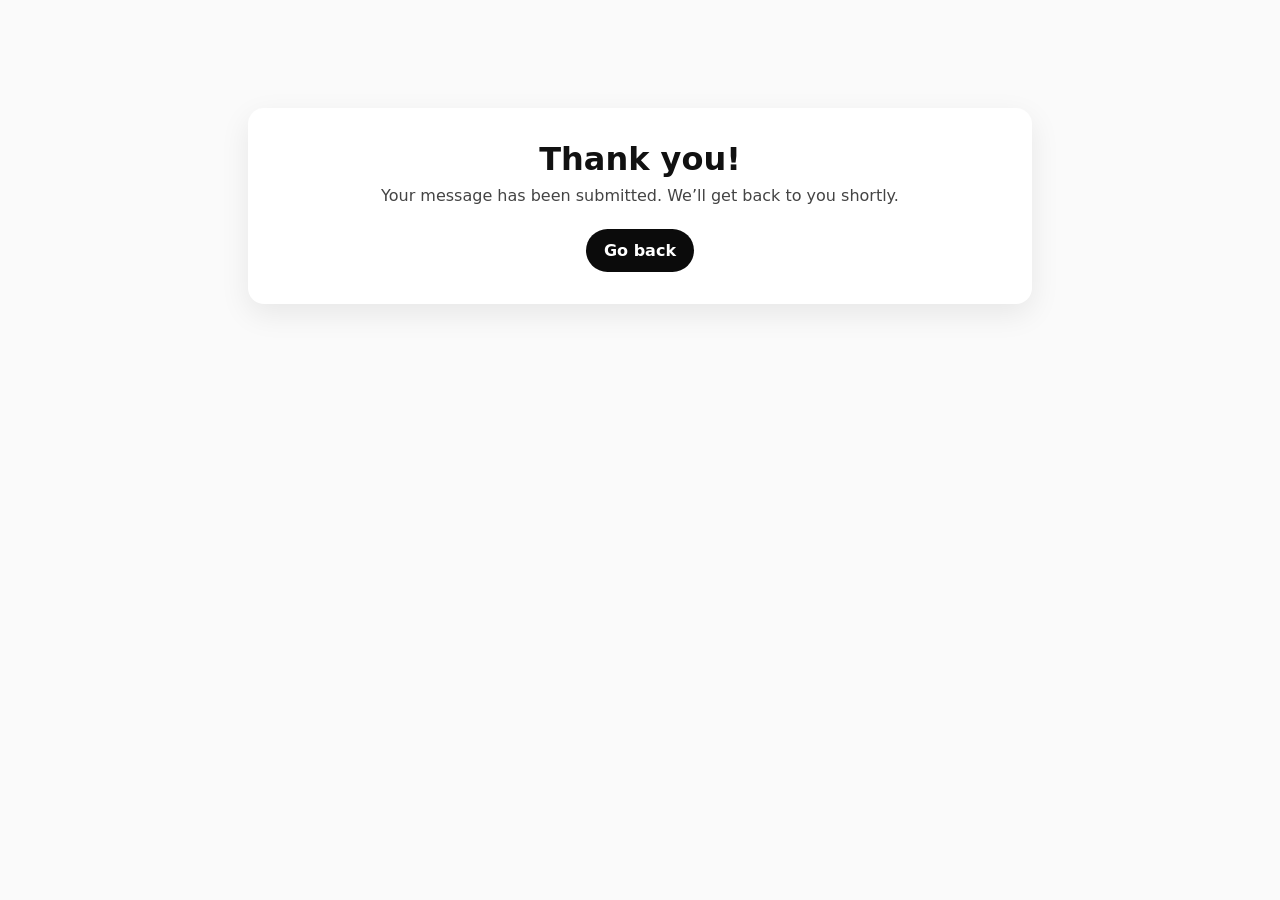
<file: cmmsApp/templates/contact_thanks.html>
<!DOCTYPE html>
<html lang="en">
<head>
    <meta charset="UTF-8">
    <meta name="viewport" content="width=device-width, initial-scale=1.0">
    <title>Thank You</title>
    <style>
        body { font-family: system-ui, Segoe UI, Arial, sans-serif; margin: 0; background: #fafafa; color: #111; }
        .cmms-contact-form-thanks {
            max-width: 720px;
            margin: 12vh auto;
            padding: 32px;
            border-radius: 16px;
            background: #fff;
            box-shadow: 0 10px 30px rgba(0, 0, 0, 0.08);
            text-align: center;
        }
        .cmms-contact-form-thanks h1 { font-size: 32px; margin: 0 0 8px; }
        .cmms-contact-form-thanks p { font-size: 16px; color: #444; margin: 0 0 24px; }
        .cmms-contact-form-back {
            display: inline-block;
            padding: 12px 18px;
            border-radius: 999px;
            background: #0b0b0b;
            color: #fff;
            text-decoration: none;
            font-weight: 600;
        }
    </style>
</head>
<body>
    <main class="cmms-contact-form-thanks">
        <h1>Thank you!</h1>
        <p>Your message has been submitted. We’ll get back to you shortly.</p>
 <a href="/" class="cmms-contact-form-back" window.location.reload(); return false;>Go back</a>

    </main>
    <script>
(function(){
  const form = document.getElementById('contact'); // your form id
  if(!form) return;

  function validEmail(v){ return /^[^\s@]+@[^\s@]+\.[^\s@]{2,}$/.test(v.trim()); }

  form.addEventListener('submit', function(e){
    const first = form.querySelector('#id_first_name');
    const email = form.querySelector('#id_email');
    const country = form.querySelector('#id_country');

    let bad = [];
    if(!first || !/^[A-Za-z\s'.-]{2,}$/.test(first.value.trim())) bad.push("Enter a valid name.");
    if(!email || !validEmail(email.value)) bad.push("Enter a valid email address.");
    if(country && !country.value) bad.push("Select your country.");

    if(bad.length){
      e.preventDefault();
      showToast(bad[0] || "Please correct the highlighted fields.");
      // Optional: visually mark fields
      [first,email,country].forEach(f=>{ if(f) f.classList.toggle('is-error', true); });
    }
  });
})();
</script>
<!-- Google Tag Manager (noscript) -->
<noscript><iframe src="https://www.googletagmanager.com/ns.html?id=GTM-TKQV8LKX"
height="0" width="0" style="display:none;visibility:hidden"></iframe></noscript>
<!-- End Google Tag Manager (noscript) -->
</body>
</html>
</file>
